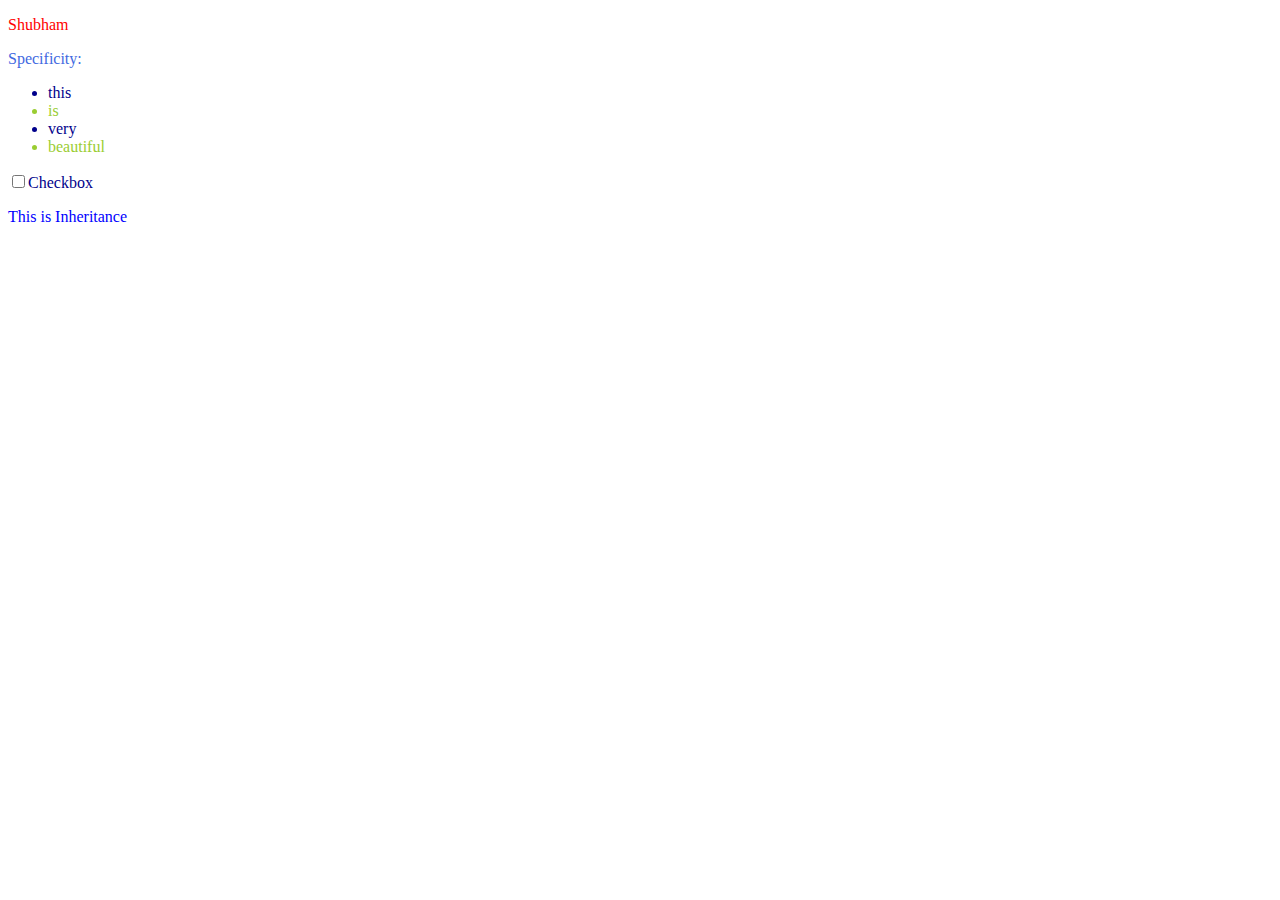
<file: index.html>
<!DOCTYPE html>
<html lang="en">
<head>
    <meta charset="UTF-8">
    <meta http-equiv="X-UA-Compatible" content="IE=edge">
    <meta name="viewport" content="width=device-width, initial-scale=1.0">
    <title>CSS cascading</title>
    <link rel="stylesheet" href="style.css">

</head>
<body>
    <p>Shubham</p>
   <p class="spec" id="specificity"> Specificity:</p> 

   <ul>
    <li>this</li>
    <li>is </li>
    <li>very</li>
    <li>beautiful</li>
   </ul>
   <input type="checkbox" name="" id=" ">Checkbox

<div>
    <section class=" InheritDiv">
        <p> This is Inheritance</p>
       </section>
</div>
</body>
</html>
</file>
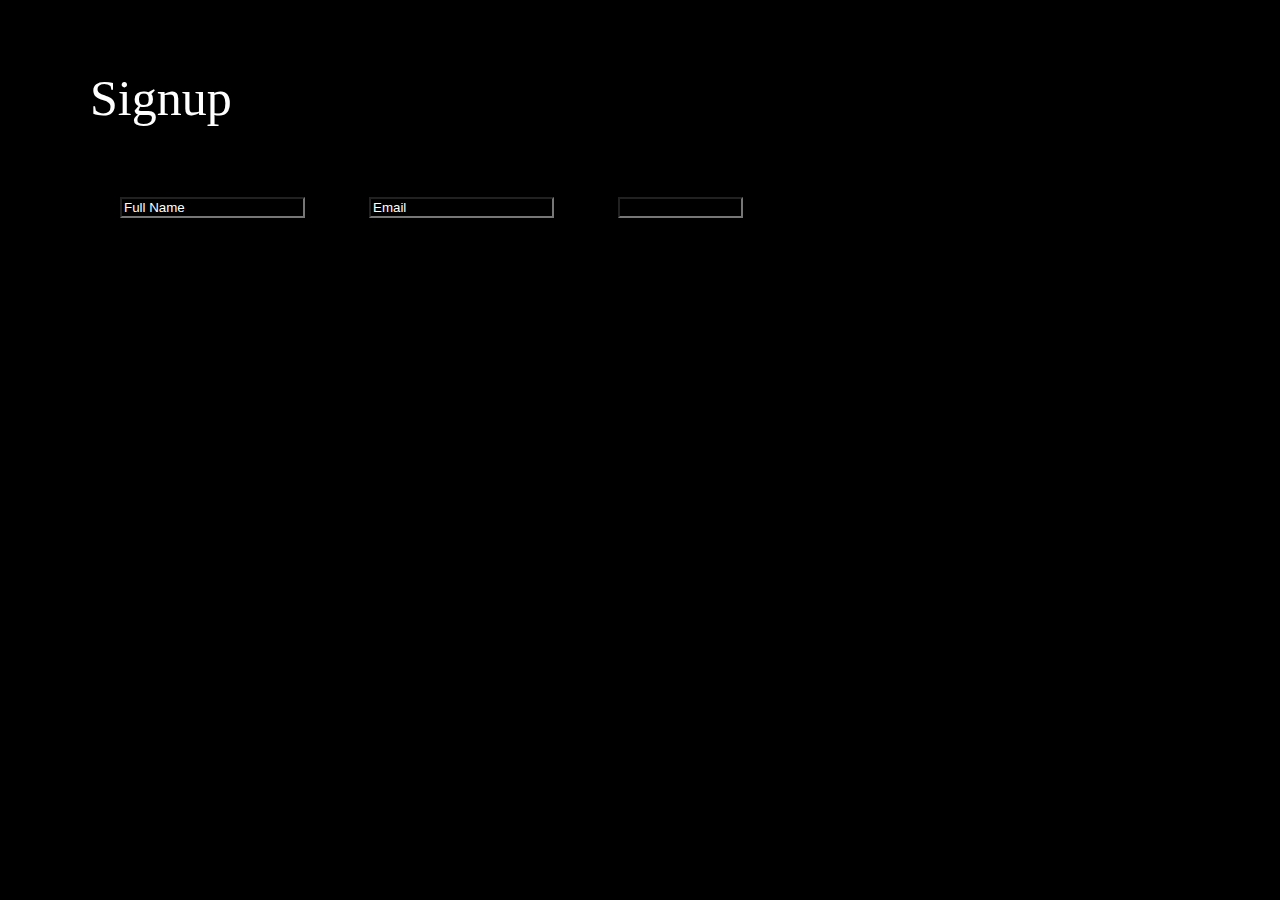
<file: Assignments/form/index.html>
<!DOCTYPE html>
<html lang="en">
<head>
    <meta charset="UTF-8">
    <meta http-equiv="X-UA-Compatible" content="IE=edge">
    <meta name="viewport" content="width=device-width, initial-scale=1.0">
    <title>SignUp form </title>
    <link rel="stylesheet" href="style.css">
</head>
<body>
<h1 class="title"> Signup</h1>
<form action="">
    <input type="text" name="full Name" placeholder="Full Name">
    <input type="email" name="email" placeholder="Email">
    <input type="Date" name="Date" placeholder="DD/MM/YY">
</form>

    
</body>
</html>
</file>
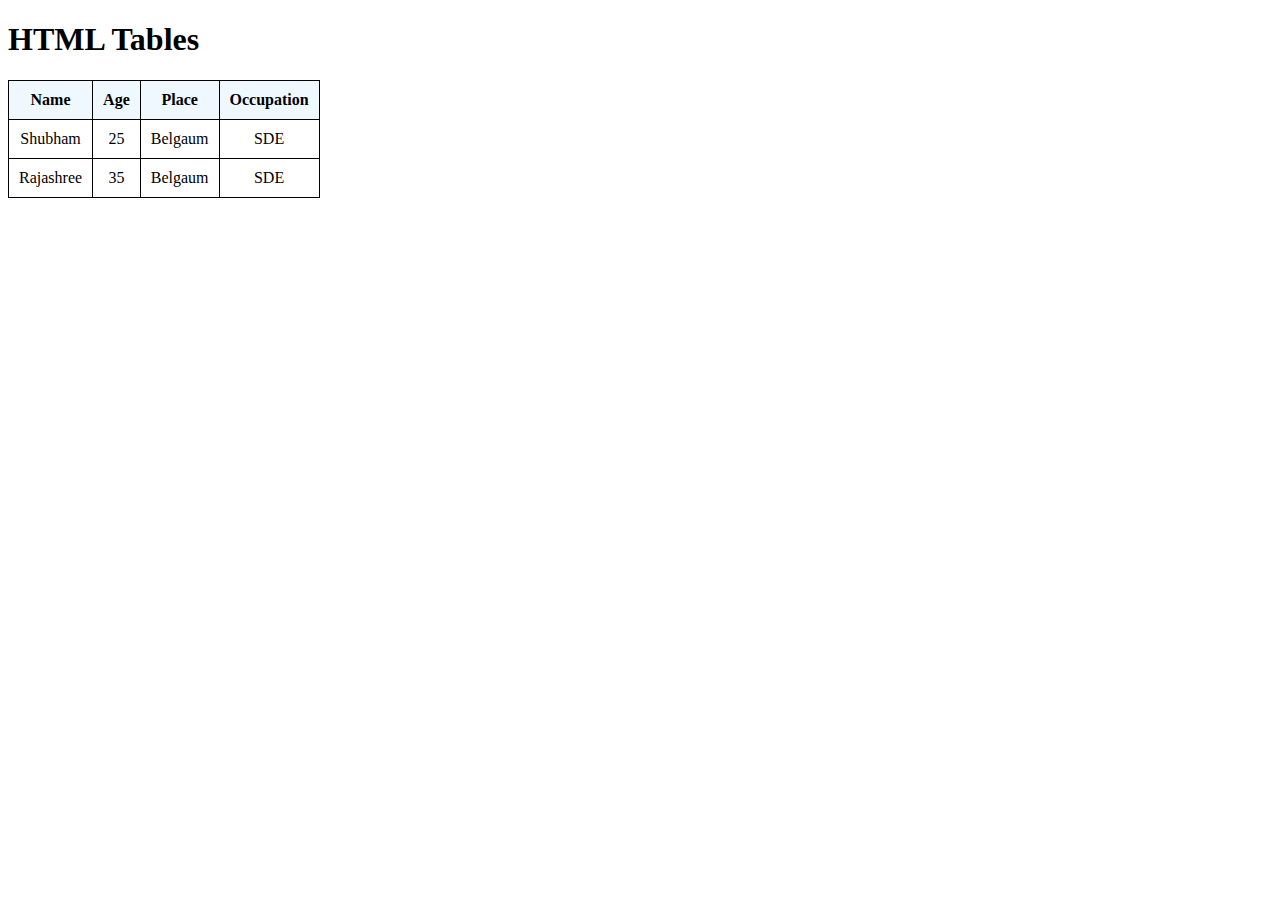
<file: Assignments/Box Model/Position/Tables/index.html>
<!DOCTYPE html>
<html lang="en">
<head>
    <meta charset="UTF-8">
    <meta http-equiv="X-UA-Compatible" content="IE=edge">
    <meta name="viewport" content="width=device-width, initial-scale=1.0">
    <title>Tables</title>
    <link rel="stylesheet" href="style.css">
</head>
<body>
    
    <h1>HTML Tables</h1>
    <table>
        <tr>
            <th>Name </th>     <!--th=table header-->
            <th>Age</th>
            <th>Place</th>
            <th>Occupation</th>

        </tr>
        <tr>
            <td>Shubham</td>  <!-- <td rowspan="2">means it will merge 2 rows-->
            <td>25</td>       <!-- <td colspan="3">means it will merge 3 columns-->
            <td>Belgaum</td>
            <td>SDE</td>
        </tr>
        <tr>
            <td>Rajashree</td>
            <td>35</td>
            <td>Belgaum</td>
            <td>SDE</td>
        </tr>



    </table>

</body>
</html>
</file>
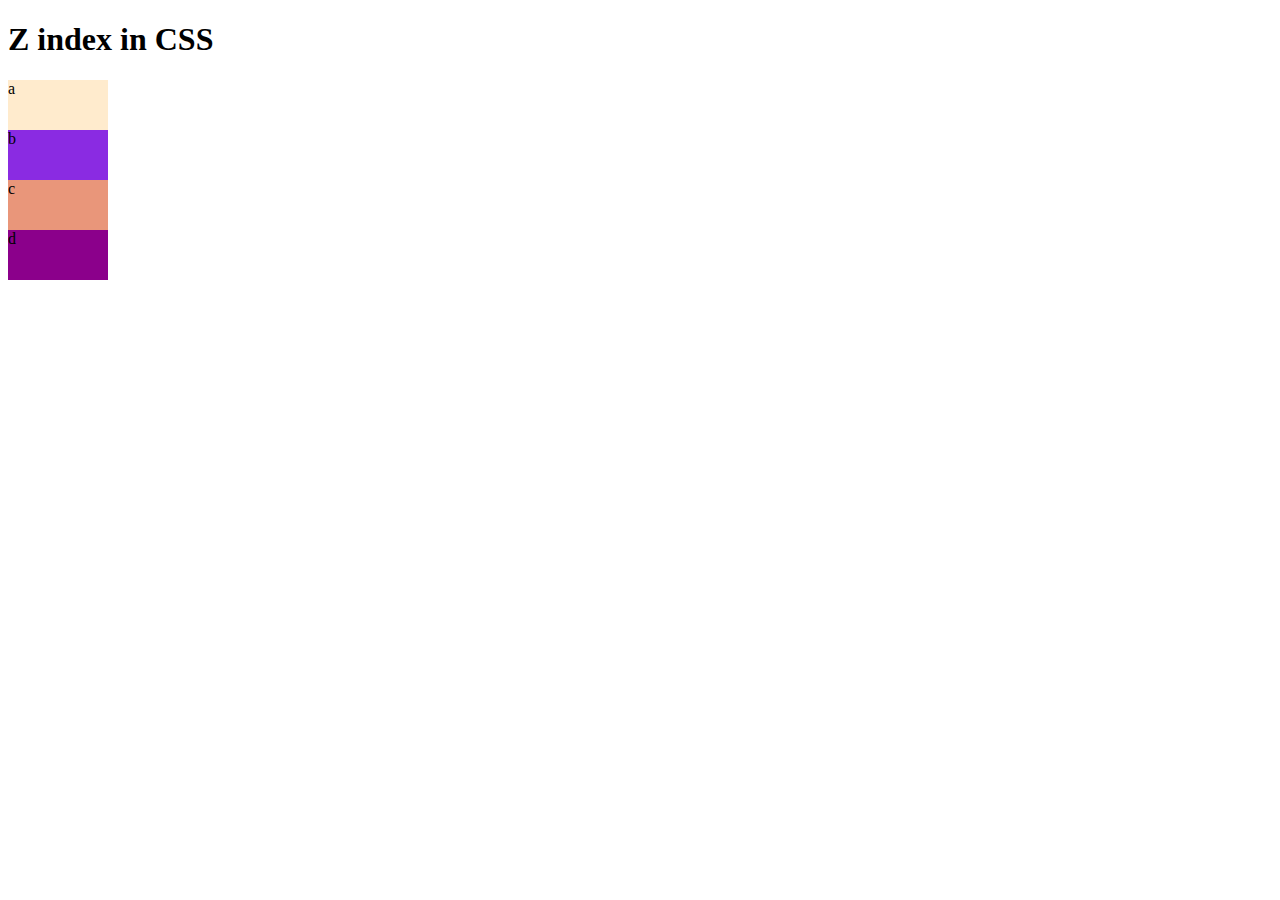
<file: Assignments/Box Model/Position/Tables/Z-index/index.html>
<!DOCTYPE html>
<html lang="en">
<head>
    <meta charset="UTF-8">
    <meta http-equiv="X-UA-Compatible" content="IE=edge">
    <meta name="viewport" content="width=device-width, initial-scale=1.0">
    <title>Z index in CSS</title>
    <link rel="stylesheet" href="style.css">
</head>
<body>
    <h1>Z index in CSS</h1>
    <div class="a">a</div>
    <div class="b">b</div>
    <div class="c">c</div>
    <div class="d">d</div>
    
</body>
</html>
</file>
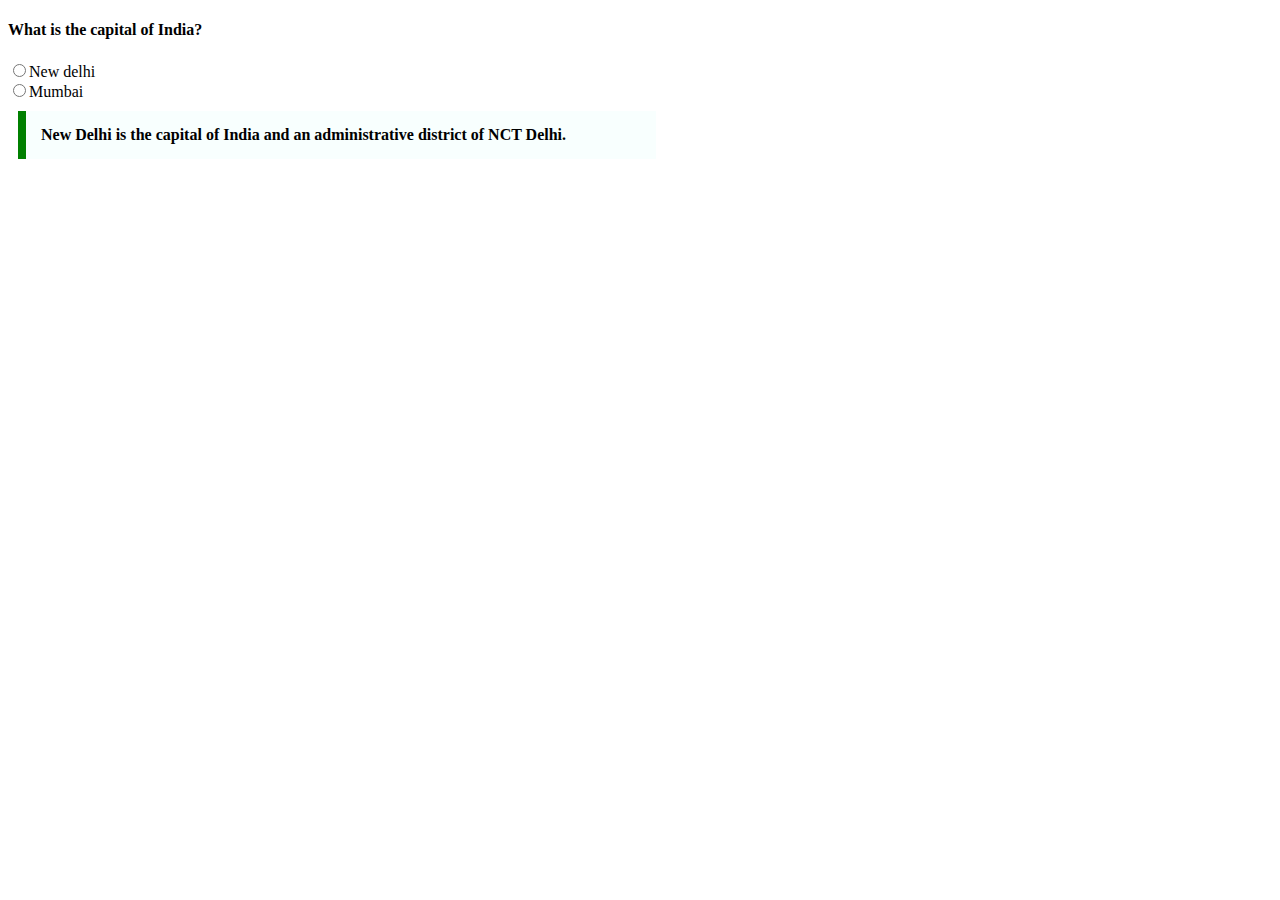
<file: Assignments/Box Model/Position/Tables/Z-index/FlexBox/Swiggy Clone/Assignment-Trivia/index.html>
<!DOCTYPE html>
<html lang="en">
<head>
    <meta charset="UTF-8">
    <meta http-equiv="X-UA-Compatible" content="IE=edge">
    <meta name="viewport" content="width=device-width, initial-scale=1.0">
    <title>Trivia</title>
    <link rel="stylesheet" href="style.css">

</head>
<body>
    <h4>What is the capital of India?</h4>
    
    <div> <input type="radio"name="Capital"value="New Delhi" >New delhi</div> <!--name="Capital"value="New Delhi" if its not written then also works good -->
    <div><input type="radio"name="Capital"value="Mubai" >Mumbai</div>
  
<!--always use class infront of tags to style the content within class-->
    <blockquote class=" Block" cite="https://en.wikipedia.org/wiki/New_Delhi">  
        New Delhi is the capital of India and an administrative district of NCT Delhi. 
    </blockquote>
    



    
</body>
</html>
</file>
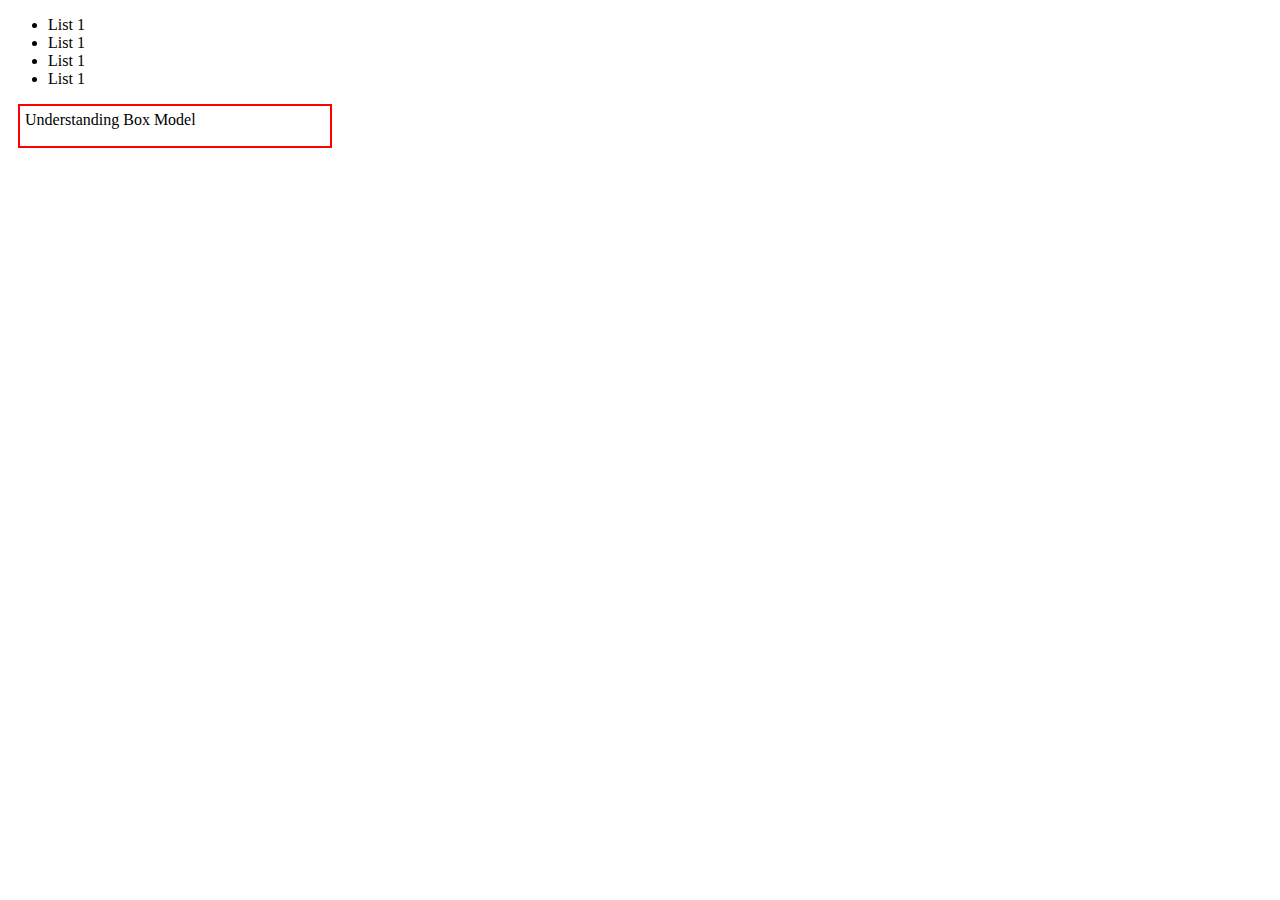
<file: Assignments/Box Model/box.html>
<!DOCTYPE html>
<html lang="en">
<head>
    <meta charset="UTF-8">
    <meta http-equiv="X-UA-Compatible" content="IE=edge">
    <meta name="viewport" content="width=device-width, initial-scale=1.0">
    <title>Box Model</title>
    <link rel="stylesheet" href="style.css">

</head>
<body>
    <ul class="Nav">
        <li>List 1</li>
        <li>List 1</li>
        <li>List 1</li>
        <li>List 1</li>
    </ul>
    <div class="box">
        Understanding Box Model
    </div>
   

    
</body>
</html>
</file>
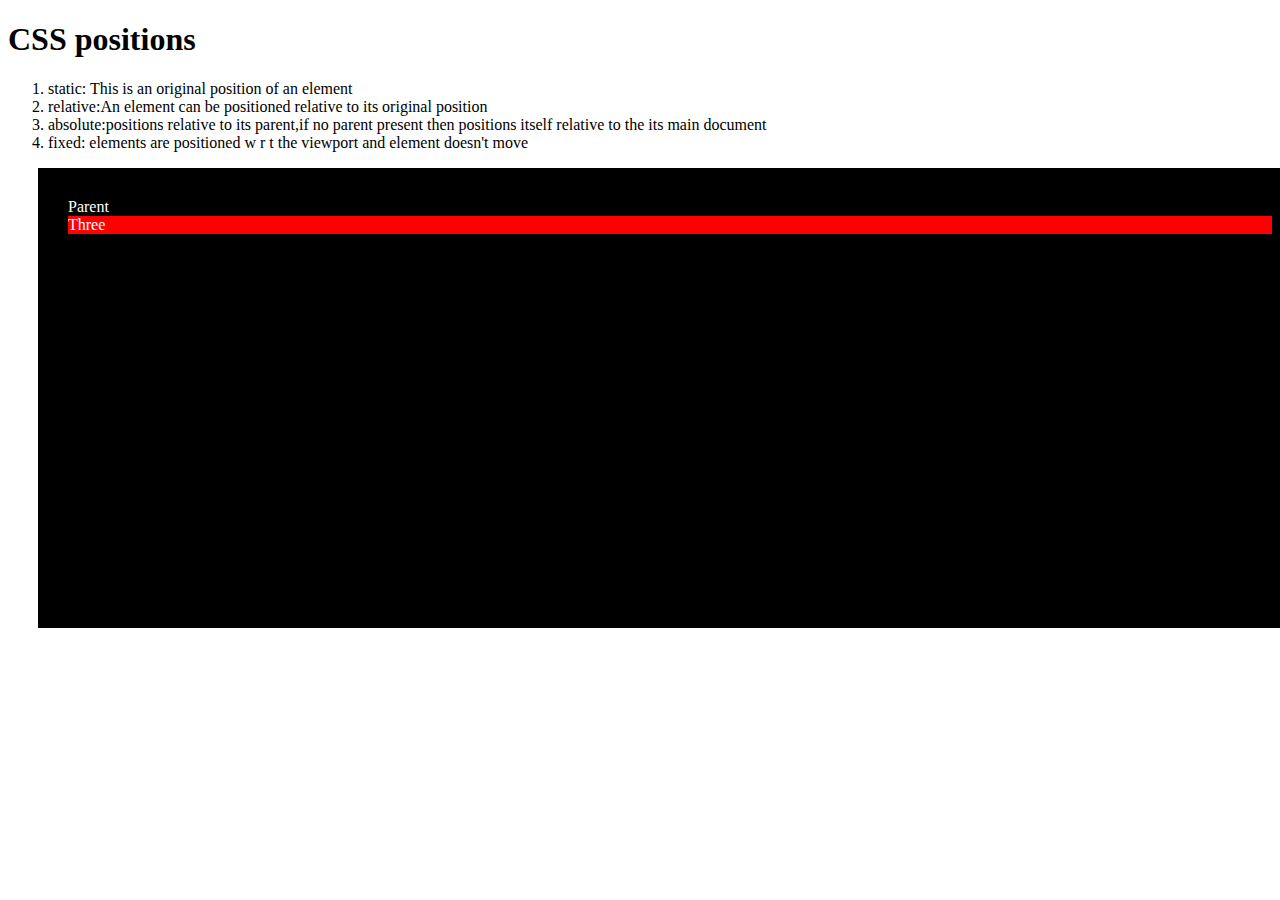
<file: Assignments/Box Model/Position/position.html>
<!DOCTYPE html>
<html lang="en">
<head>
    <meta charset="UTF-8">
    <meta http-equiv="X-UA-Compatible" content="IE=edge">
    <meta name="viewport" content="width=device-width, initial-scale=1.0">
    <title>Position in CSS</title>
    <link rel="stylesheet" href="style.css">
    <style>
        .Parent{
            height:400px;
            background-color: black;
            color:white;
            padding:30px;
        }
        .child{
            
            padding :15px;

        }
        .child-one{
            background-color:green;
           

        }
        .child-two{
            background-color:blue;
        }
        .child-three{
            background-color:red;
        }

    </style>
</head>
<body>
    <div>
        <h1>CSS positions</h1>
        <ol> 
            <li>static: This is an original position of an element</li>
            <li>relative:An element can be positioned relative to its original position</li>
            <li>absolute:positions relative to its parent,if no parent present then positions itself relative to the its main document</li>
            <li>fixed: elements are positioned w r t the viewport and element doesn't move</li>

        </ol>
    </div>
    <div class="Parent">Parent
        <div class="child-one">One</div>
        <div class="child-two">Two</div>
        <div class="child-three">Three</div>
    </div>


    
</body>
</html>
</file>
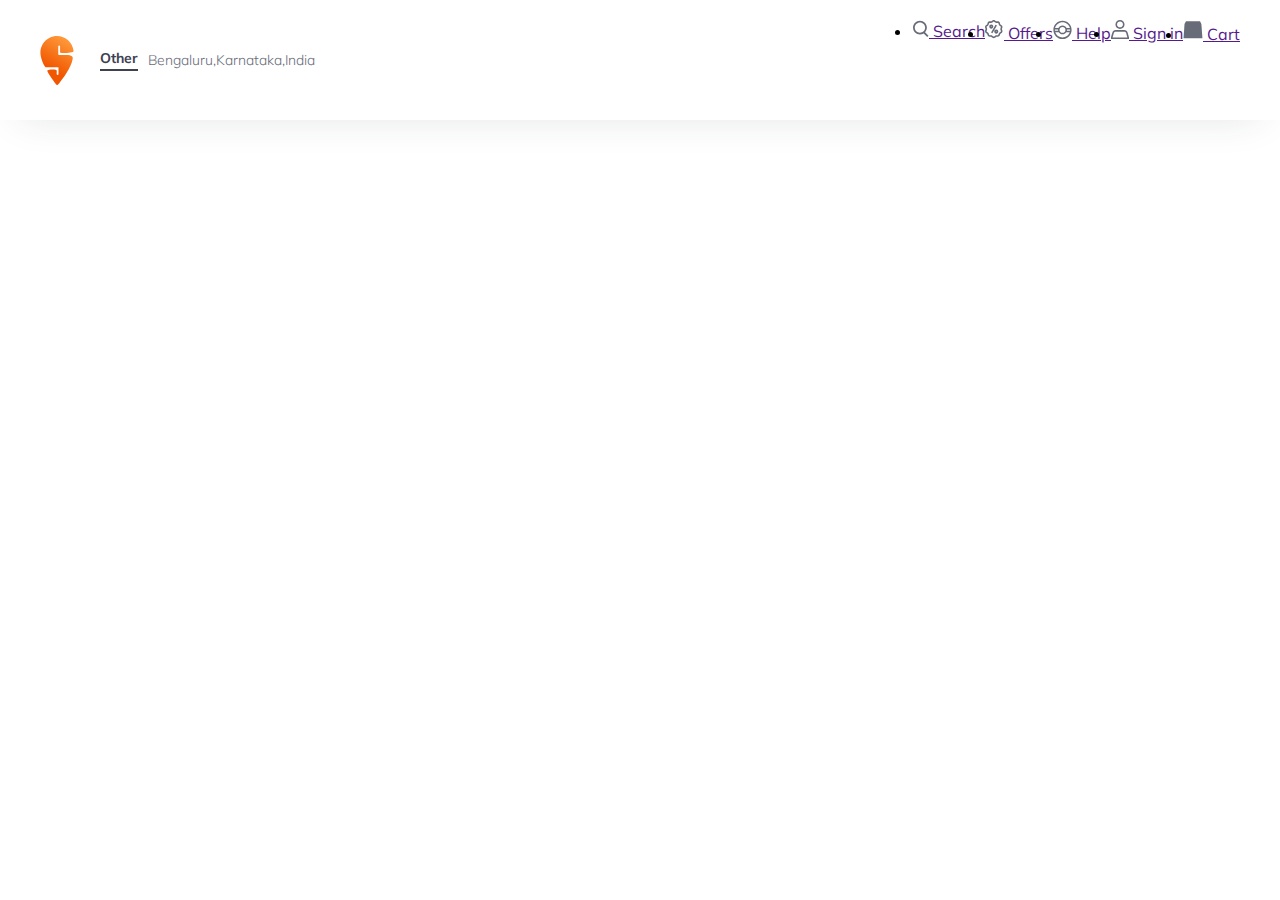
<file: Assignments/Box Model/Position/Tables/Z-index/FlexBox/Swiggy Clone/swiggy.html>
<!DOCTYPE html>
<html lang="en">
<head>
    <meta charset="UTF-8">
    <meta http-equiv="X-UA-Compatible" content="IE=edge">
    <meta name="viewport" content="width=device-width, initial-scale=1.0">
    <title>Order food online fron India's best food delivery service </title>
    <link rel="stylesheet" href="swiggystyle.css">
    <!--cdn link(font-awesome)-->
    <link rel="stylesheet" href="https://cdnjs.cloudflare.com/ajax/libs/font-awesome/6.2.1/css/all.min.css" integrity="sha512-MV7K8+y+gLIBoVD59lQIYicR65iaqukzvf/nwasF0nqhPay5w/9lJmVM2hMDcnK1OnMGCdVK+iQrJ7lzPJQd1w==" crossorigin="anonymous" referrerpolicy="no-referrer">
     <!--Google fonts link-->
    <link rel="preconnect" href="https://fonts.googleapis.com">
     <link rel="preconnect" href="https://fonts.gstatic.com" crossorigin>
     <link href="https://fonts.googleapis.com/css2?family=Mulish:wght@300;400;500;600;700;800&display=swap" rel="stylesheet">


</head>
<body>
    <div class="main-container">
        <header class="navbar">
            <div class="global-nav">
                <div class="nav">
                   <div class="left">
                        <a href="#" class="logo">
                            <!--copy logo link from swiggy-->
                            <svg class="_8pSp-" viewBox="0 0 559 825" height="49" width="34" fill="#fc8019">
                            <path fill-rule="evenodd" clip-rule="evenodd" d="M542.92 388.542C546.805 366.526 542.355 349.598 530.881 340.76C513.621 327.466 487.698 320.236 425.954 320.236C380.271 320.236 331.225 320.286 310.268 320.275C308.322 319.894 301.285 317.604 301.02 309.112L300.734 174.289C300.727 165.779 307.531 158.857 315.943 158.839C324.369 158.825 331.204 165.723 331.211 174.226C331.211 174.226 331.421 247.414 331.441 273.424C331.441 275.936 332.892 281.8 338.549 283.328C375.43 293.267 561.865 285.999 558.967 251.804C543.147 109.96 424.476 0 280.394 0C235.021 0 192.065 10.9162 154.026 30.2754C62.9934 77.5955 -1.65904 173.107 0.0324268 283.43C1.23215 361.622 52.2203 500.605 83.434 521.234C97.8202 530.749 116.765 527.228 201.484 527.228C239.903 527.228 275.679 527.355 293.26 527.436C295.087 527.782 304.671 530.001 304.671 538.907L304.894 641.393C304.915 649.907 298.104 656.826 289.678 656.829C281.266 656.843 274.434 649.953 274.42 641.446C274.42 641.446 275.17 600.322 275.17 584.985C275.17 581.435 275.424 575.339 265.178 570.727C231.432 555.553 121.849 564.712 115.701 581.457C113.347 587.899 125.599 612.801 144.459 644.731C170.102 685.624 211.889 747.245 245.601 792.625C261.047 813.417 268.77 823.813 280.467 824.101C292.165 824.389 300.514 814.236 317.213 793.928C383.012 713.909 516.552 537.663 542.92 388.542Z" fill="url(#paint0_linear_19447_66107)"></path>
                            <defs><linearGradient id="paint0_linear_19447_66107" x1="445.629" y1="63.8626" x2="160.773" y2="537.598" gradientUnits="userSpaceOnUse"><stop stop-color="#FF993A"></stop><stop offset="1" stop-color="#F15700"></stop></linearGradient></defs></svg>
                        </a>
                        <div class="location">
                            <span class="other">Other</span>
                            <span class="location">Bengaluru,Karnataka,India</span>
                            <span class="arrow-down">
                                <i class="fa fa-angle-down" aria-hidden="true"></i>
                            </span>

                        </div>
                    </div>
                    <div class="right">
                        <ul class="items">
                            <li>
                             <div class="nav-items">
                                <a href="">
                                        <!--copy icons link -->
                                    <svg class="_1GTCc" viewBox="5 -1 12 25" height="17" width="17" fill="#686b78">
                                    <path d="M17.6671481,17.1391632 L22.7253317,22.1973467 L20.9226784,24 L15.7041226,18.7814442 C14.1158488,19.8024478 12.225761,20.3946935 10.1973467,20.3946935 C4.56550765,20.3946935 0,15.8291858 0,10.1973467 C0,4.56550765 4.56550765,0 10.1973467,0 C15.8291858,0 20.3946935,4.56550765 20.3946935,10.1973467 C20.3946935,12.8789625 19.3595949,15.3188181 17.6671481,17.1391632 Z M10.1973467,17.8453568 C14.4212261,17.8453568 17.8453568,14.4212261 17.8453568,10.1973467 C17.8453568,5.97346742 14.4212261,2.54933669 10.1973467,2.54933669 C5.97346742,2.54933669 2.54933669,5.97346742 2.54933669,10.1973467 C2.54933669,14.4212261 5.97346742,17.8453568 10.1973467,17.8453568 Z"></path></svg>

                                    <span>Search</span>
                                </a>
                            </div>  
                        </li>
                            <li>
                                <a href="">
                                    <svg class="_1GTCc" viewBox="0 0 32 32" height="19" width="19" fill="#686b78"><path d="M14.2 2.864l-1.899 1.38c-0.612 0.447-1.35 0.687-2.11 0.687h-2.352c-0.386 0-0.727 0.248-0.845 0.613l-0.728 2.238c-0.235 0.721-0.691 1.348-1.302 1.79l-1.905 1.385c-0.311 0.226-0.442 0.626-0.323 0.991l0.728 2.241c0.232 0.719 0.232 1.492-0.001 2.211l-0.727 2.237c-0.119 0.366 0.011 0.767 0.323 0.994l1.906 1.384c0.61 0.445 1.064 1.070 1.3 1.79l0.728 2.24c0.118 0.365 0.459 0.613 0.844 0.613h2.352c0.759 0 1.497 0.24 2.107 0.685l1.9 1.381c0.313 0.227 0.736 0.227 1.048 0.001l1.9-1.38c0.613-0.447 1.349-0.687 2.11-0.687h2.352c0.384 0 0.726-0.248 0.845-0.615l0.727-2.235c0.233-0.719 0.688-1.346 1.302-1.794l1.904-1.383c0.311-0.226 0.442-0.627 0.323-0.993l-0.728-2.239c-0.232-0.718-0.232-1.49 0.001-2.213l0.727-2.238c0.119-0.364-0.012-0.765-0.324-0.992l-1.901-1.383c-0.614-0.445-1.070-1.074-1.302-1.793l-0.727-2.236c-0.119-0.366-0.461-0.614-0.845-0.614h-2.352c-0.76 0-1.497-0.239-2.107-0.685l-1.903-1.382c-0.313-0.227-0.736-0.226-1.047-0.001zM16.829 0.683l1.907 1.385c0.151 0.11 0.331 0.168 0.521 0.168h2.352c1.551 0 2.927 1 3.408 2.475l0.728 2.241c0.057 0.177 0.169 0.332 0.321 0.442l1.902 1.383c1.258 0.912 1.784 2.531 1.304 4.006l-0.726 2.234c-0.058 0.182-0.058 0.375-0.001 0.552l0.727 2.237c0.48 1.477-0.046 3.096-1.303 4.007l-1.9 1.38c-0.153 0.112-0.266 0.268-0.324 0.447l-0.727 2.237c-0.48 1.477-1.856 2.477-3.408 2.477h-2.352c-0.19 0-0.37 0.058-0.523 0.17l-1.904 1.383c-1.256 0.911-2.956 0.911-4.213-0.001l-1.903-1.384c-0.15-0.11-0.332-0.168-0.521-0.168h-2.352c-1.554 0-2.931-1.001-3.408-2.477l-0.726-2.234c-0.059-0.18-0.173-0.338-0.324-0.448l-1.902-1.381c-1.258-0.912-1.784-2.53-1.304-4.008l0.727-2.235c0.058-0.179 0.058-0.373 0.001-0.551l-0.727-2.236c-0.481-1.476 0.046-3.095 1.302-4.006l1.905-1.385c0.151-0.11 0.264-0.265 0.323-0.444l0.727-2.235c0.478-1.476 1.855-2.477 3.408-2.477h2.352c0.189 0 0.371-0.059 0.523-0.17l1.902-1.383c1.256-0.911 2.956-0.911 4.212 0zM18.967 23.002c-1.907 0-3.453-1.546-3.453-3.453s1.546-3.453 3.453-3.453c1.907 0 3.453 1.546 3.453 3.453s-1.546 3.453-3.453 3.453zM18.967 20.307c0.419 0 0.758-0.339 0.758-0.758s-0.339-0.758-0.758-0.758c-0.419 0-0.758 0.339-0.758 0.758s0.339 0.758 0.758 0.758zM10.545 14.549c-1.907 0-3.453-1.546-3.453-3.453s1.546-3.453 3.453-3.453c1.907 0 3.453 1.546 3.453 3.453s-1.546 3.453-3.453 3.453zM10.545 11.855c0.419 0 0.758-0.339 0.758-0.758s-0.339-0.758-0.758-0.758c-0.419 0-0.758 0.339-0.758 0.758s0.339 0.758 0.758 0.758zM17.78 7.882l2.331 1.352-7.591 13.090-2.331-1.352 7.591-13.090z"></path></svg>

                                    <span>Offers</span>
                                </a>
                         
                                
                            </li>
                            <li>
                                <a href="">
                                    <svg class="_1GTCc" viewBox="6 -1 12 25" height="19" width="19" fill="#686b78"><path d="M21.966903,13.2244898 C22.0156989,12.8231523 22.0408163,12.4145094 22.0408163,12 C22.0408163,11.8357822 22.036874,11.6724851 22.029079,11.5101984 L17.8574333,11.5102041 C17.8707569,11.6717062 17.877551,11.8350597 17.877551,12 C17.877551,12.4199029 17.8335181,12.8295214 17.749818,13.2244898 L21.966903,13.2244898 Z M21.5255943,15.1836735 L16.9414724,15.1836735 C15.8950289,16.8045422 14.0728218,17.877551 12,17.877551 C9.92717823,17.877551 8.1049711,16.8045422 7.05852762,15.1836735 L2.47440565,15.1836735 C3.80564362,19.168549 7.56739481,22.0408163 12,22.0408163 C16.4326052,22.0408163 20.1943564,19.168549 21.5255943,15.1836735 Z M21.7400381,9.55102041 C20.6468384,5.18931674 16.7006382,1.95918367 12,1.95918367 C7.2993618,1.95918367 3.3531616,5.18931674 2.25996187,9.55102041 L6.6553883,9.55102041 C7.58404845,7.5276442 9.62792376,6.12244898 12,6.12244898 C14.3720762,6.12244898 16.4159515,7.5276442 17.3446117,9.55102041 L21.7400381,9.55102041 Z M2.03309705,13.2244898 L6.25018203,13.2244898 C6.16648186,12.8295214 6.12244898,12.4199029 6.12244898,12 C6.12244898,11.8350597 6.1292431,11.6717062 6.14256675,11.5102041 L1.97092075,11.5102041 C1.96312595,11.6724851 1.95918367,11.8357822 1.95918367,12 C1.95918367,12.4145094 1.98430112,12.8231523 2.03309705,13.2244898 Z M12,24 C5.372583,24 0,18.627417 0,12 C0,5.372583 5.372583,0 12,0 C18.627417,0 24,5.372583 24,12 C24,18.627417 18.627417,24 12,24 Z M12,15.9183673 C14.1640545,15.9183673 15.9183673,14.1640545 15.9183673,12 C15.9183673,9.83594547 14.1640545,8.08163265 12,8.08163265 C9.83594547,8.08163265 8.08163265,9.83594547 8.08163265,12 C8.08163265,14.1640545 9.83594547,15.9183673 12,15.9183673 Z"></path></svg>


                                    <span>Help</span>
                                </a>
                           </li>
                          <li>
                            <a href="">
                                <svg class="_1GTCc" viewBox="6 0 12 24" height="19" width="18" fill="#686b78"><path d="M11.9923172,11.2463768 C8.81761115,11.2463768 6.24400341,8.72878961 6.24400341,5.62318841 C6.24400341,2.5175872 8.81761115,0 11.9923172,0 C15.1670232,0 17.740631,2.5175872 17.740631,5.62318841 C17.740631,8.72878961 15.1670232,11.2463768 11.9923172,11.2463768 Z M11.9923172,9.27536232 C14.0542397,9.27536232 15.7257581,7.64022836 15.7257581,5.62318841 C15.7257581,3.60614845 14.0542397,1.97101449 11.9923172,1.97101449 C9.93039471,1.97101449 8.25887628,3.60614845 8.25887628,5.62318841 C8.25887628,7.64022836 9.93039471,9.27536232 11.9923172,9.27536232 Z M24,24 L0,24 L1.21786143,19.7101449 L2.38352552,15.6939891 C2.85911209,14.0398226 4.59284263,12.7536232 6.3530098,12.7536232 L17.6316246,12.7536232 C19.3874139,12.7536232 21.1256928,14.0404157 21.6011089,15.6939891 L22.9903494,20.5259906 C23.0204168,20.63057 23.0450458,20.7352884 23.0641579,20.8398867 L24,24 Z M21.1127477,21.3339312 L21.0851024,21.2122487 C21.0772161,21.1630075 21.0658093,21.1120821 21.0507301,21.0596341 L19.6614896,16.2276325 C19.4305871,15.4245164 18.4851476,14.7246377 17.6316246,14.7246377 L6.3530098,14.7246377 C5.4959645,14.7246377 4.55444948,15.4231177 4.32314478,16.2276325 L2.75521062,21.6811594 L2.65068631,22.0289855 L21.3185825,22.0289855 L21.1127477,21.3339312 Z"></path></svg>

                                <span>Sign in</span>
                            </a>
                            
                          </li>
                            <li>
                                <a href="">
                                    <svg class="_1GTCc _2MSid" viewBox="-1 0 37 32" height="20" width="20" fill="#686b78"><path d="M4.438 0l-2.598 5.11-1.84 26.124h34.909l-1.906-26.124-2.597-5.11z"></path></svg>


                                    <span>Cart</span>
                                </a>
                                
                              
                                
                            </li>



                        </ul>



                    </div>

                </div>

            </div>

        </header>
        <main class="content-section">

        </main>
        <footer class="footer">

        </footer>







     </div>
    





    
</body>
</html>
</file>
<file: style.css>
p{
    color: red;
}
.spec{
    color:brown;
}
#specificity {
color:royalblue;
}
*{
    color:darkblue;
}

/* child elements of ul tag will get color by providing nth no */

ul li:nth-child(4){
    color : red
}
/* Alternate child elements of ul tag will get color by providing 2nth no */

ul li:nth-child(2n){
    color : yellowgreen
}
input[type="Checkbox"]:focus {
    border: 1 px solid red
}

/* Inheritance*/
.InheritDiv {
    color: blue;
}
.InheritDiv p{
    color:inherit;
}
</file>
<file: Assignments/form/style.css>
*{
     background-color: #000;
     margin:30px;
}
.title{
    font-weight: 400;
    font-size: 50px;
    line-height: 77px;
    color:#fff;
}
input [type="text"],input [type="email"],input [type="Date"]{
    border:none ;
    width:65%;
    color:#fff;
    height:33px ;
    border-bottom: 2px solid white;
    margin:6px,0px;
    font-size: 16px;
}
input[type="text"]:focus,input [type="email"]:focus,input [type="Date"]:focus{
    outline: none;

}
input[type="text"]::placeholder,input[type="email"]::placeholder,input [type="Date"]::placeholder{
    color: white;
}
</file>
<file: Assignments/Box Model/Position/Tables/style.css>
table {
    border-collapse: collapse;
    width:100px;

}

td ,th{
    border: 1px solid black;
    padding: 10px;
    text-align: center;
}
th{
    background-color: aliceblue;
}
</file>
<file: Assignments/Box Model/Position/Tables/Z-index/style.css>
.a,.b,.c,.d{
    width:100px;
    height:50px;
   /*position: absolute*/

}
.a{
    background-color: blanchedalmond;
    left:10px;
    z-index: 3;
}
.b{
    background-color: blueviolet;
    left:20px;
    z-index: 1;
}
.c{
    background-color: darksalmon;
    left:30px;
    z-index: 2;
}
.d{
    background-color: darkmagenta;
    left: 40px;
    z-index: 6;
}
</file>
<file: Assignments/Box Model/Position/Tables/Z-index/FlexBox/Swiggy Clone/Assignment-Trivia/style.css>
.Block{
max-width: 600px; 
margin: 10px; 
padding: 15px; 
border-left: 8px solid green;
background-color: #f8fffe;
font-weight: bold;
}
</file>
<file: Assignments/Box Model/style.css>
.box{
    border: 2px solid red;
    width: 300px;
    height: 30px;
    padding: 5px;
    margin: 10px;
}
.nav li{
    display:inline-block;
}
</file>
<file: Assignments/Box Model/Position/style.css>
.Parent{
  position:relative;
  left: 30px;
  top : 40 px;
}
.child{
  position:static;
  
    }
.child-one{
  position : absolute;
    }
.child-two{
  position :fixed;
}
    
.child-three{
position :sticky;
}
</file>
<file: Assignments/Box Model/Position/Tables/Z-index/FlexBox/Swiggy Clone/swiggystyle.css>
*{
    margin:0;
    padding:0;
    font-family: 'Mulish',sans-serif;
}

/* Navbar Section*/

.navbar{
    position:fixed;
    top:0;
    left:0;
    right:0;
    background-color:white ;
    box-shadow: 0 15px 40px -20px rgb(40 44 63 / 15%);
    height:80px;
    padding:20px;
    z-index:1000 ;
   
}



.global-nav .nav{
    max-width: 1200px;
    min-width: 1200px;
    position:relative;
    margin:0 auto;
    background:#fff;
    display: flex;
    height:80px;
    justify-content: space-between;

   }

   .nav .left{
    display:flex;
    align-items: center;
   }
   .nav .left .logo{
    display:block;
    height: 49px;
    margin-right: 16px;
   }
   .nav .left .logo:hover {
    transform: scale(1.1);
   }
   .nav .left .location {
    display:flex;
    align-items: center;
    margin-left: 30px;
    max-width: 300px;
    height:30px;
    padding-right: 11px;
    font-size: 14px;
    cursor: pointer;
   }
   .nav .left .location .other{
    border-bottom: 2px solid #3d4152;
    font-weight: 700;
    color:#3d4152;
    padding-bottom: 2px;

   }
   
   .nav .left .location .other:hover{
    color:#fc8019;
    border-bottom: 2px solid #fc8019;
    
   }
   .nav .left .location{
    font-weight: 300;
    margin-left: 5px;
    padding-left: 5px;
    color:#686b78;
   }
   .nav .left .location .arrow-down{
    margin-left:5px ;
    color:#fc8019;
   }
   .right .items{
    position:relative;
   }
   
   
   .right .items{
    display:flex;
   }
</file>
